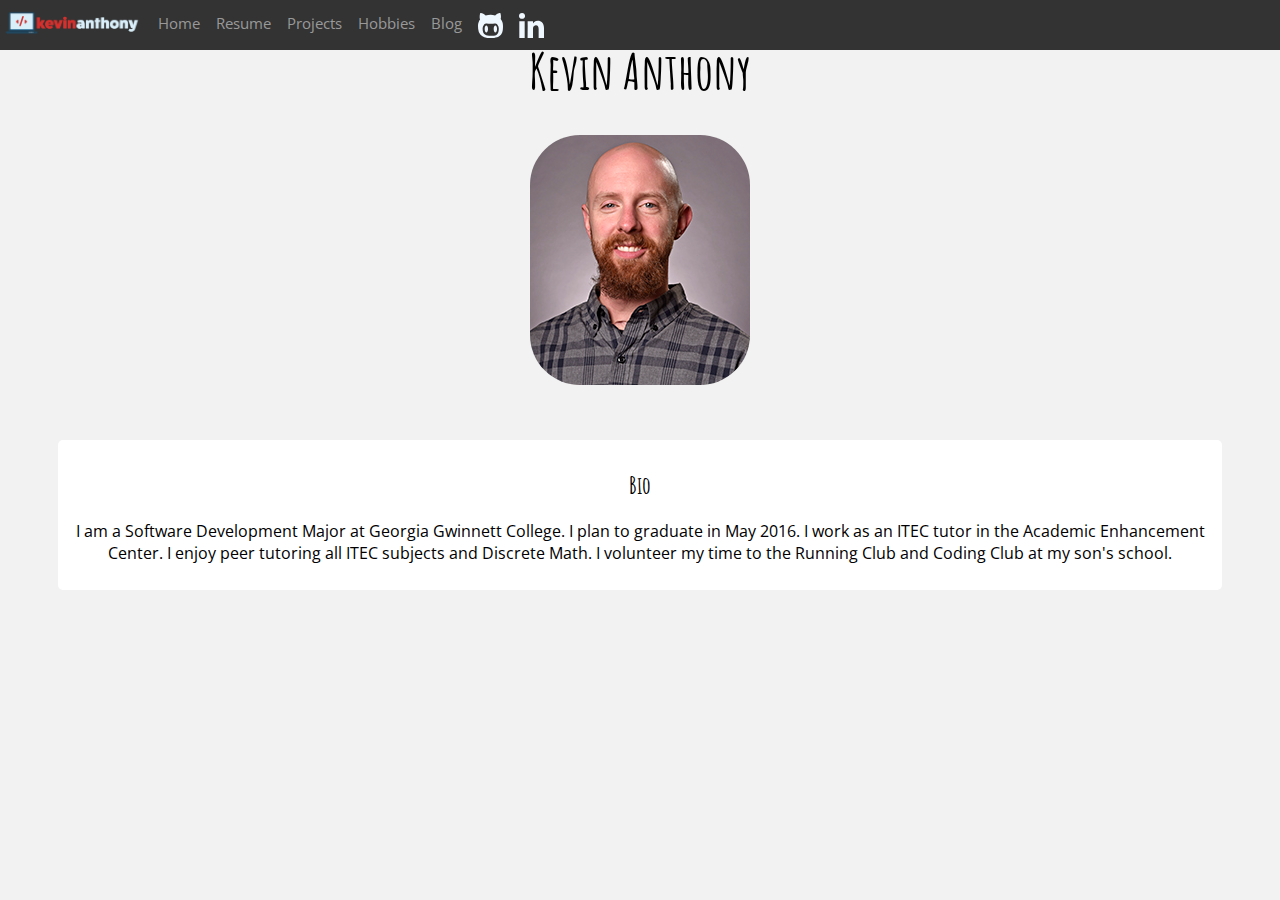
<file: index.html>
<!DOCTYPE html>
<html>

<head>
    <title>kevinanthony</title>
    <link rel="stylesheet" type="text/css" href="/css/css.css">
    <link href='https://fonts.googleapis.com/css?family=Amatic+SC:400,700' rel='stylesheet' type='text/css'>
    <link href='https://fonts.googleapis.com/css?family=Open+Sans:400,300,300italic,400italic,600,600italic,700,700italic,800,800italic' rel='stylesheet' type='text/css'>
</head>

<body>
    <div class="navbar">
    <div class="nav">
      <ul class="navlinks">
        <li><img src="/assets/logo-01.png" alt="Logo" style="width:150px;height:35px;"></a>
        </li>
        <li><a href="index.html" />Home</a>
        </li>
        <li><a href="resume.html" />Resume</a>
        </li>
        <li><a href="projects.html" />Projects</a>
        </li>
        <li><a href="hobbies.html" />Hobbies</a>
        </li>
        <li><a href="blog.html" />Blog</a>
        </li>
     <li>
      <a href="https://github.com/keanthony"><img class="align-right" src="/assets/github-512px.svg" alt="Git" style="width:25px;height:25px;"></a>
      </li>
      <li>
      <a href="http://www.linkedin.com/in/kevinanthony1"><img class="align-right" src="/assets/llogo.svg" alt="LinkedIn" style="width:25px;height:25px;"></a>
     </li>
     </ul>
    </div>
  </div>
    <center>
        <h1 class="name">Kevin Anthony</h1>
        <img class="pic" src="/assets/Kevin.jpg" alt="Me" style="width:220px;height:250px;">

        <div class="container">
            <h2 class="name">Bio</h2>
            <p>I am a Software Development Major at Georgia Gwinnett College. I plan to graduate in May 2016. I work as an ITEC tutor in the Academic Enhancement Center. I enjoy peer tutoring all ITEC subjects and Discrete Math. I volunteer my time to the
                Running Club and Coding Club at my son's school.
            </p>
        </div>
    </center>
</body>

</html>
</file>
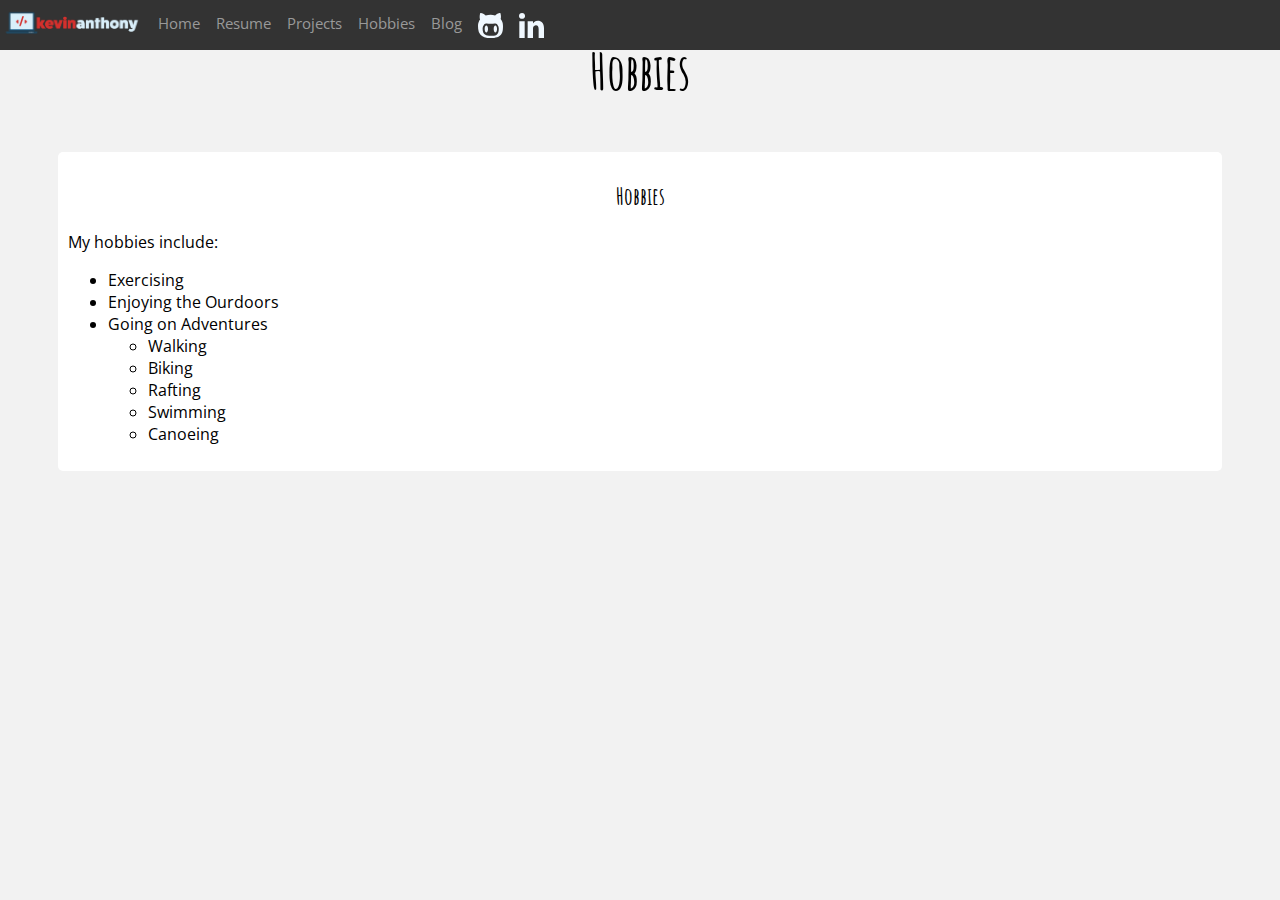
<file: hobbies.html>
<!DOCTYPE html>
<html>

<head>
  <title>kevinanthony</title>
  <link rel='stylesheet' type='text/css' href='/css/css.css'>
  <link href='https://fonts.googleapis.com/css?family=Amatic+SC:400,700' rel='stylesheet' type='text/css'>
  <link href='https://fonts.googleapis.com/css?family=Open+Sans:400,300,300italic,400italic,600,600italic,700,700italic,800,800italic' rel='stylesheet' type='text/css'>
</head>

<body>
   <div class='navbar'>
    <div class='nav'>
      <ul class="navlinks">
        <li><img src="/assets/logo-01.png" alt="Logo" style="width:150px;height:35px;"></a>
        </li>
        <li><a href="index.html" />Home</a>
        </li>
        <li><a href="resume.html" />Resume</a>
        </li>
        <li><a href="projects.html" />Projects</a>
        </li>
        <li><a href="hobbies.html" />Hobbies</a>
        </li>
        <li><a href="blog.html" />Blog</a>
        </li>
     <li>
      <a href="https://github.com/keanthony"><img class="align-right" src="/assets/github-512px.svg" alt="Git" style="width:25px;height:25px;"></a>
      </li>
      <li>
      <a href="http://www.linkedin.com/in/kevinanthony1"><img class="align-right" src="/assets/llogo.svg" alt="LinkedIn" style="width:25px;height:25px;"></a>
     </li>
     </ul>
    </div>
  </div>
  <center>
    <h1 class="name">Hobbies</h1>
  </center>
  <div class="container">
    <center>
      <h2 class="name">Hobbies</h2>
    </center>
    <p>
      <p>My hobbies include:</p>
      <ul>
        <li>Exercising</li>
        <li>Enjoying the Ourdoors</li>
        <li>Going on Adventures</li>
        <ul>
          <li>Walking</li>
          <li>Biking</li>
          <li>Rafting</li>
          <li>Swimming</li>
          <li>Canoeing</li>
        </ul>
      </ul>
    </p>
  </div>
</body>

</html>
</file>
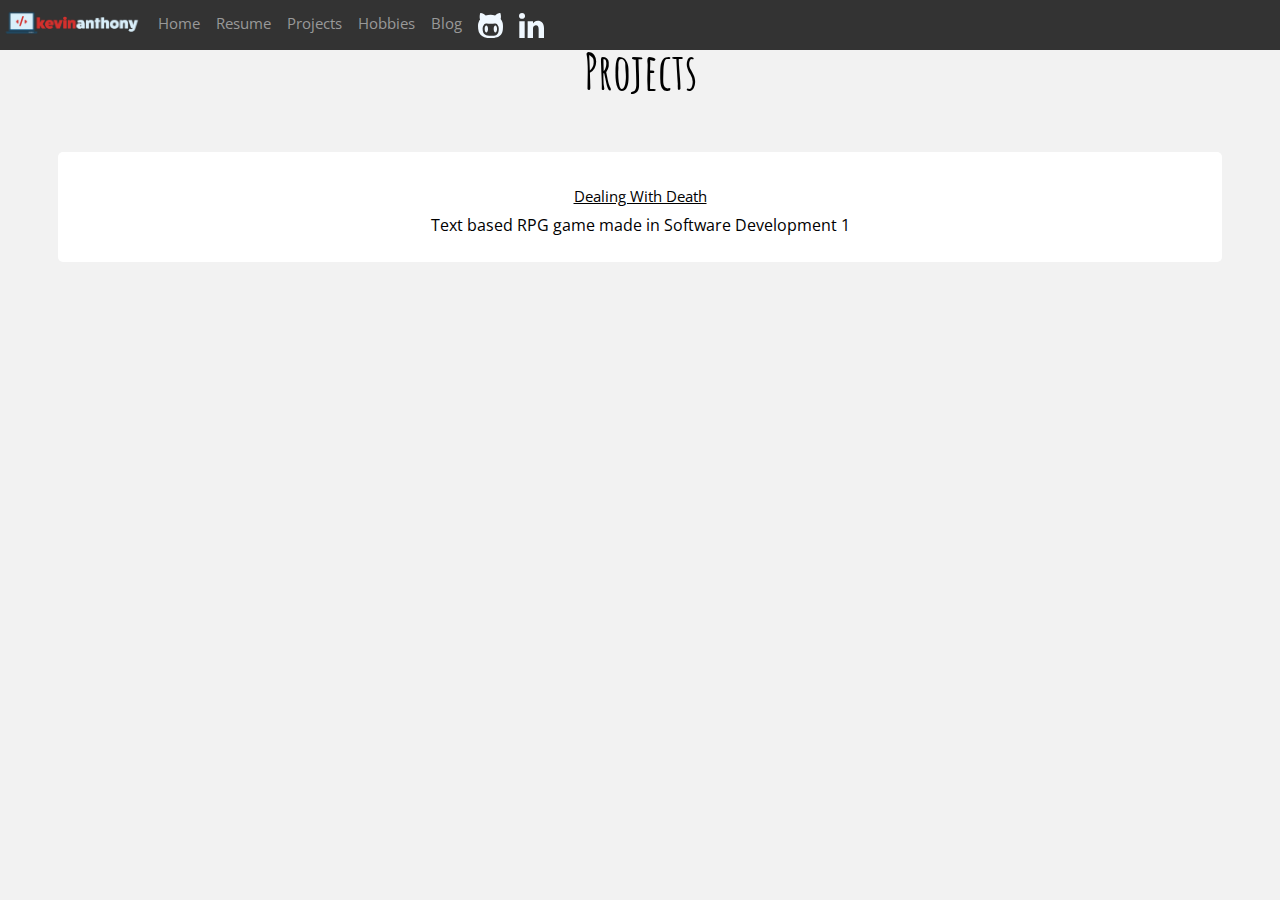
<file: projects.html>
<!DOCTYPE html>
<html>

<head>
  <title>kevinanthony</title>
  <link rel="stylesheet" type="text/css" href="/css/css.css">
  <link href='https://fonts.googleapis.com/css?family=Amatic+SC:400,700' rel='stylesheet' type='text/css'>
  <link href='https://fonts.googleapis.com/css?family=Open+Sans:400,300,300italic,400italic,600,600italic,700,700italic,800,800italic' rel='stylesheet' type='text/css'>
</head>

<body>
   <div class="navbar">
    <div class="nav">
      <ul class="navlinks">
        <li><img src="/assets/logo-01.png" alt="Logo" style="width:150px;height:35px;"></a>
        </li>
        <li><a href="index.html" />Home</a>
        </li>
        <li><a href="resume.html" />Resume</a>
        </li>
        <li><a href="projects.html" />Projects</a>
        </li>
        <li><a href="hobbies.html" />Hobbies</a>
        </li>
        <li><a href="blog.html" />Blog</a>
        </li>
     <li>
      <a href="https://github.com/keanthony"><img class="align-right" src="/assets/github-512px.svg" alt="Git" style="width:25px;height:25px;"></a>
      </li>
      <li>
      <a href="http://www.linkedin.com/in/kevinanthony1"><img class="align-right" src="/assets/llogo.svg" alt="LinkedIn" style="width:25px;height:25px;"></a>
     </li>
     </ul>
    </div>
  </div>
  <center>
    <h1 class=name>Projects</h1>
    <div class="container">
      <p>
        <a class="bodylinks" href="https://github.com/keanthony/SD1-Project">Dealing With Death</a>Text based RPG game made in Software Development 1
      </p>
    </div>
  </center>
</body>

</html>
</file>
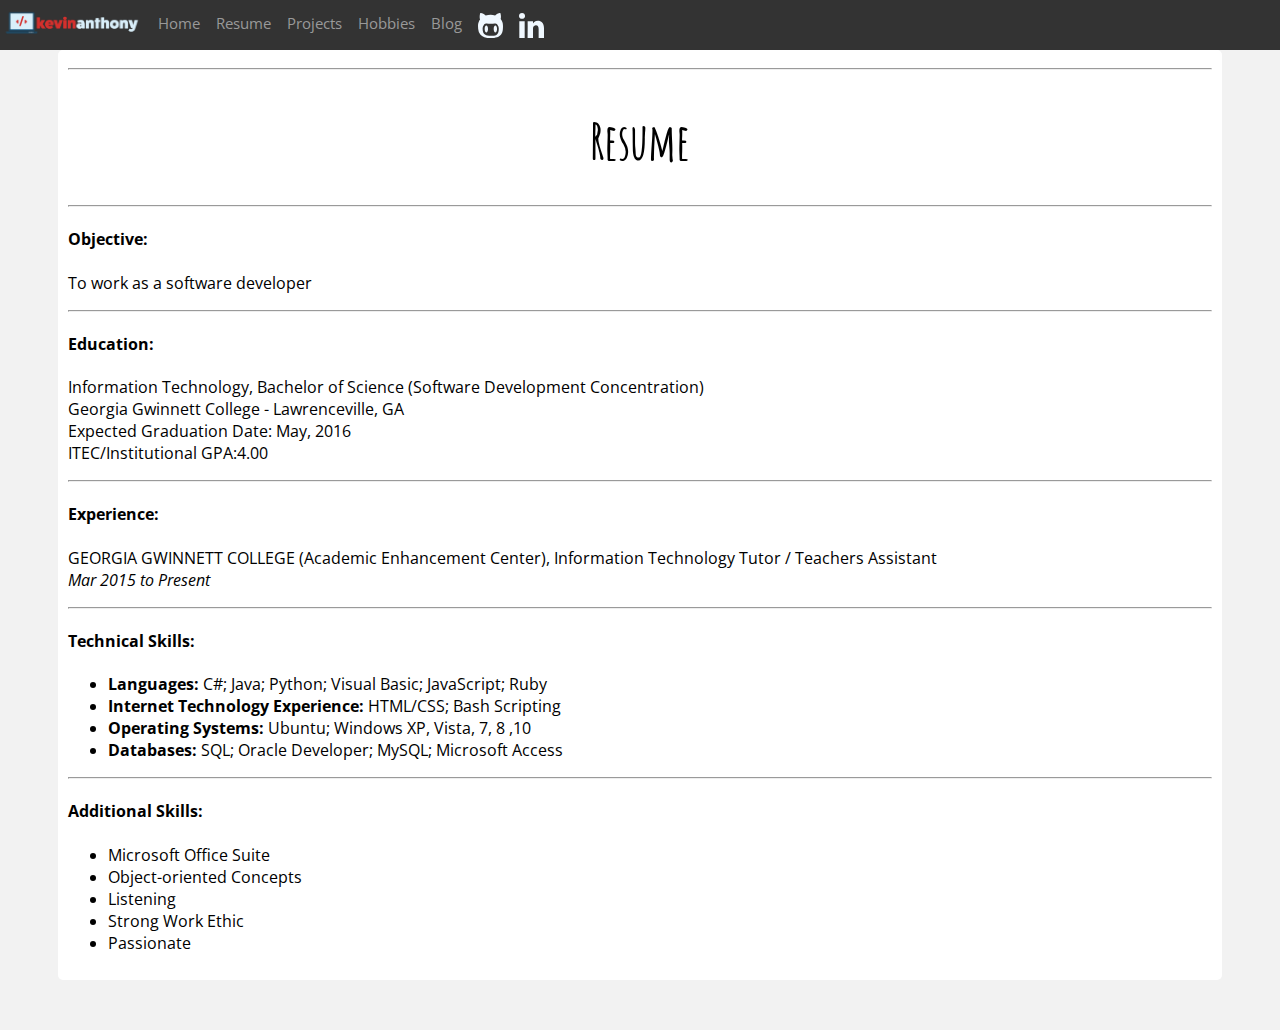
<file: resume.html>
<!DOCTYPE html>
<html>

<head>
    <title>kevinanthony</title>
    <link rel="stylesheet" type="text/css" href="/css/css.css">
    <link href='https://fonts.googleapis.com/css?family=Amatic+SC:400,700' rel='stylesheet' type='text/css'>
    <link href='https://fonts.googleapis.com/css?family=Open+Sans:400,300,300italic,400italic,600,600italic,700,700italic,800,800italic' rel='stylesheet' type='text/css'>
</head>

<body>
   <div class="navbar">
    <div class="nav">
      <ul class="navlinks">
        <li><img src="/assets/logo-01.png" alt="Logo" style="width:150px;height:35px;"></a>
        </li>
        <li><a href="index.html" />Home</a>
        </li>
        <li><a href="resume.html" />Resume</a>
        </li>
        <li><a href="projects.html" />Projects</a>
        </li>
        <li><a href="hobbies.html" />Hobbies</a>
        </li>
        <li><a href="blog.html" />Blog</a>
        </li>
     <li>
      <a href="https://github.com/keanthony"><img class="align-right" src="/assets/github-512px.svg" alt="Git" style="width:25px;height:25px;"></a>
      </li>
      <li>
      <a href="http://www.linkedin.com/in/kevinanthony1"><img class="align-right" src="/assets/llogo.svg" alt="LinkedIn" style="width:25px;height:25px;"></a>
     </li>
     </ul>
    </div>
  </div>
    <div class="container">
        <hr>
        <center>
            <h1 class="name">Resume</h1></center>
        </hr>
        <hr>
        <h4>Objective:</h4>
        <p>To work as a software developer</p>
        </hr>
        <hr>
        <h4>Education:</h4>
        <p>Information Technology, Bachelor of Science (Software Development Concentration)
            <br> Georgia Gwinnett College - Lawrenceville, GA
            <br> Expected Graduation Date: May, 2016
            <br> ITEC/Institutional GPA:4.00</p>
        </hr>
        <hr>
        <h4>Experience:</h4>
        <p>GEORGIA GWINNETT COLLEGE (Academic Enhancement Center), Information Technology Tutor / Teachers Assistant
            <br>
            <i>Mar 2015 to Present</i></p>
        </hr>
        <hr>
        <h4>Technical Skills:</h4>
        <ul>
            <li><strong>Languages:</strong> C#; Java; Python; Visual Basic; JavaScript; Ruby</li>
            <li><strong>Internet Technology Experience:</strong> HTML/CSS; Bash Scripting</li>
            <li><strong>Operating Systems:</strong> Ubuntu; Windows XP, Vista, 7, 8 ,10</li>
            <li><strong>Databases:</strong> SQL; Oracle Developer; MySQL; Microsoft Access</li>
        </ul>
        <hr>
        <h4>Additional Skills:</h4>
        <ul>
            <li>Microsoft Office Suite</li>
            <li>Object-oriented Concepts</li>
            <li>Listening</li>
            <li>Strong Work Ethic</li>
            <li>Passionate</li>
        </ul>
        </hr>
    </div>
</body>

</html>
</file>
<file: css/css.css>
a {
  display: block;
  padding: 8px;
  color: #999999;
  text-decoration: none;
  font-size: 15px;
}

.bodylinks {
  display: block;
  padding: 8px;
  color: black;
  text-decoration: underline;
  font-size: 15px;
}

li a:hover {
  color: white;
}

.nav li {
  padding-top: 5px;
  margin-left: 0px;
  float: left;
}

.navbar {
  background-color: #333333;
  height: 50px;
  width: 100%;
  position: fixed;
  top: 0;
  left: 0;
  z-index: 9999;
}

.pic {
  border-radius: 50px;
}

.name {
  font-family: 'Amatic SC', cursive;
}

body {
  background-color: #f2f2f2;
  font-family: 'Open Sans', sans-serif;
}

h1 {
  padding-top: 5px;
  font-size: 50px;
}

.navlinks {
  display: inline;
  margin-left: 50px;
  overflow: hidden;
  list-style-type: none;
  padding-top: 5px;
}

.container {
  padding: 10px;
  margin: 50px;
  background-color: white;
  border-radius: 5px;
}

.align-right{
 margin-top: 0px;
 float: right;
}
</file>
